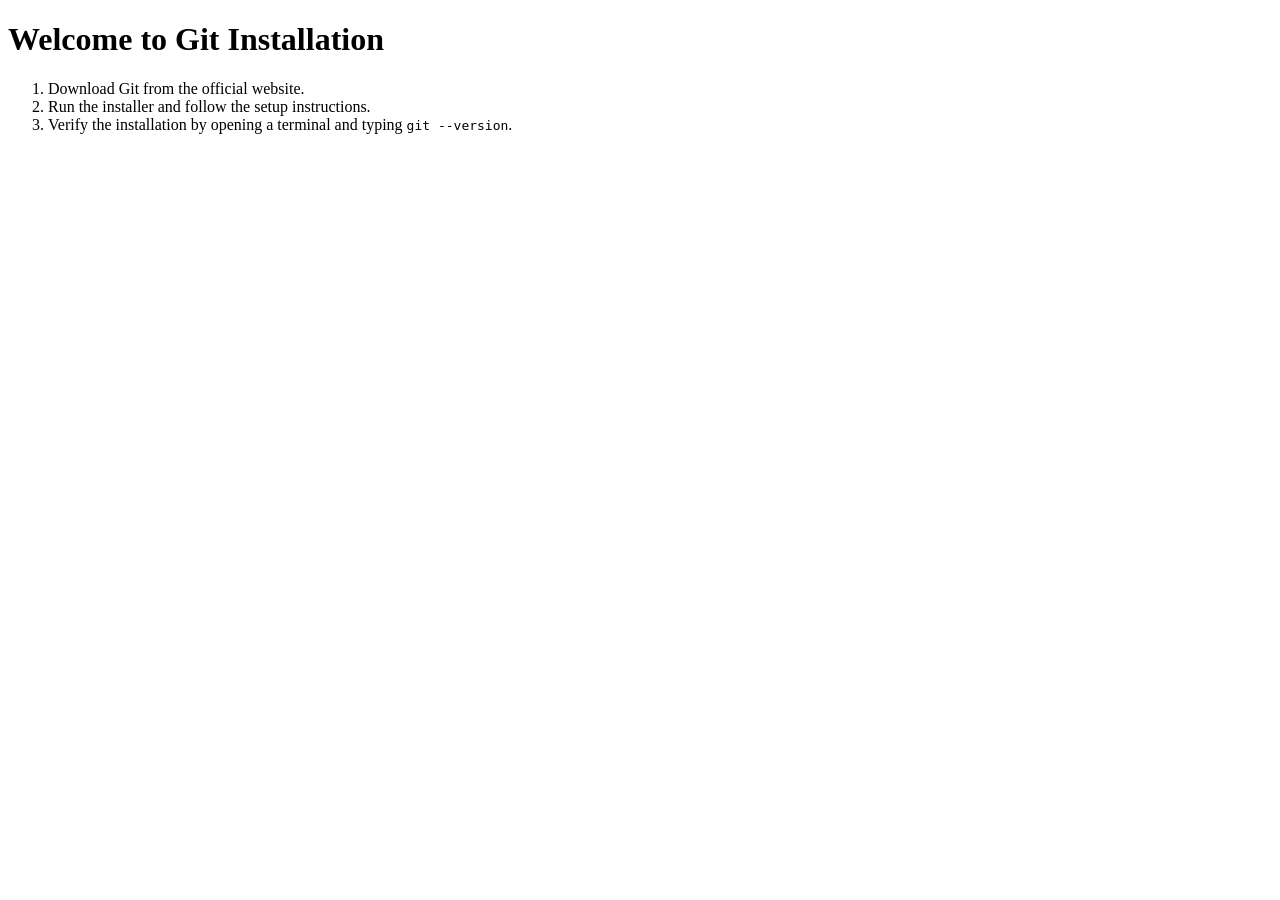
<file: second.html>
<!DOCTYPE html>
<html lang="en">
<head>
    <meta charset="UTF-8">
    <meta name="viewport" content="width=device-width, initial-scale=1.0">
    <title>Document</title>
</head>
<body>
    <h1>Welcome to Git Installation</h1>
    <ol>
        <li>Download Git from the official website.</li>
        <li>Run the installer and follow the setup instructions.</li>
        <li>Verify the installation by opening a terminal and typing 
            <code>git --version</code>.</li>
        </ol>
</body>
</html>
</file>
